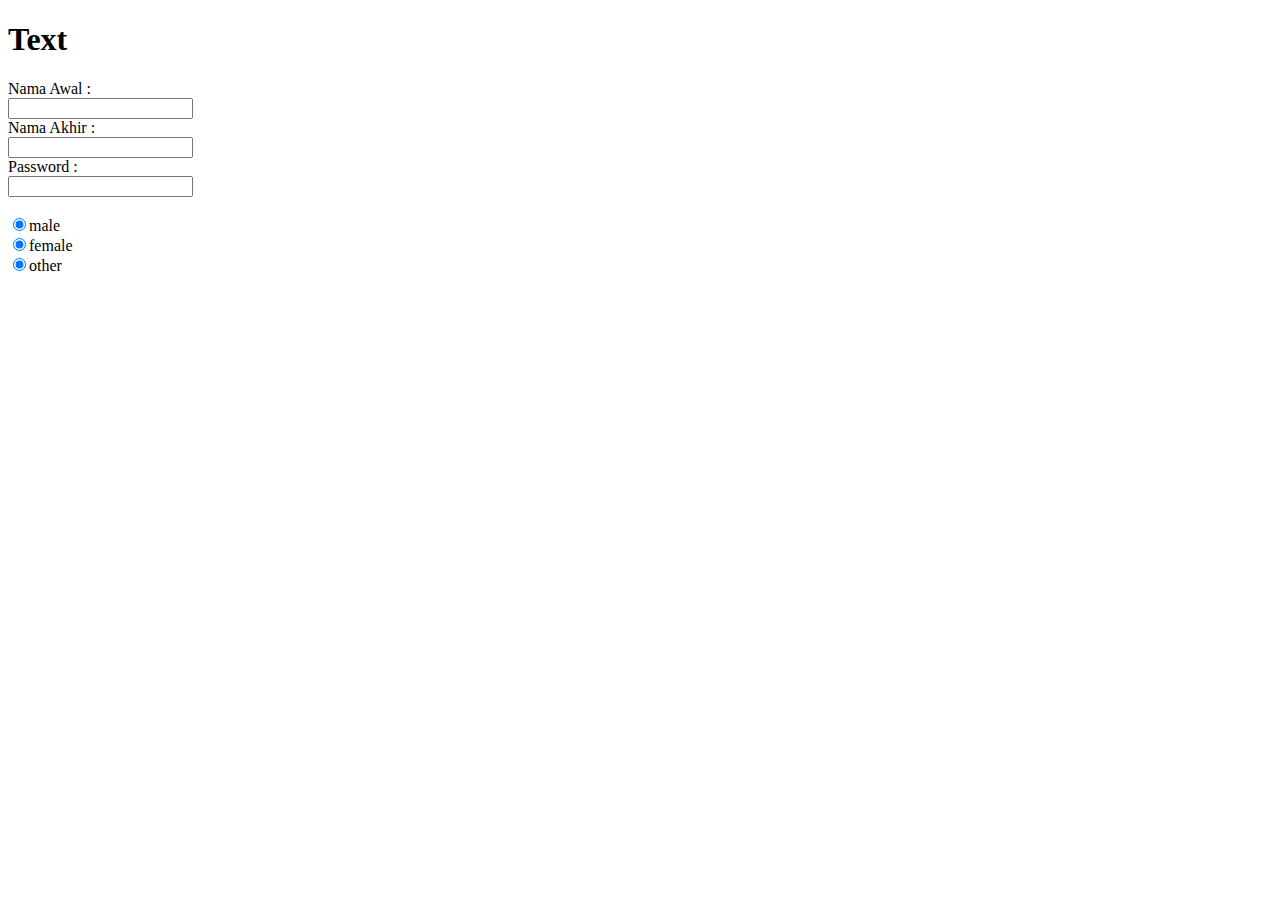
<file: form.html>
<!DOCTYPE html>
<html lang="en">

<body>
    <h1>Text</h1>
    <from>
        Nama Awal :<br>
        <input type="text" name:"first_name">
        <br>
        Nama Akhir :<br>
        <input type="text" name:"last_name"> 
        <br>
        Password :<br>
        <input type="password" name:"password">
        <br>
        <br>
        <input type="radio" name:"gender" value="male" checked>male<br>
        <input type="radio" name:"gender" value="female" checked>female<br>
        <input type="radio" name:"gender" value="other" checked>other<br>


    </from>
    
</body>
</html>
</file>
